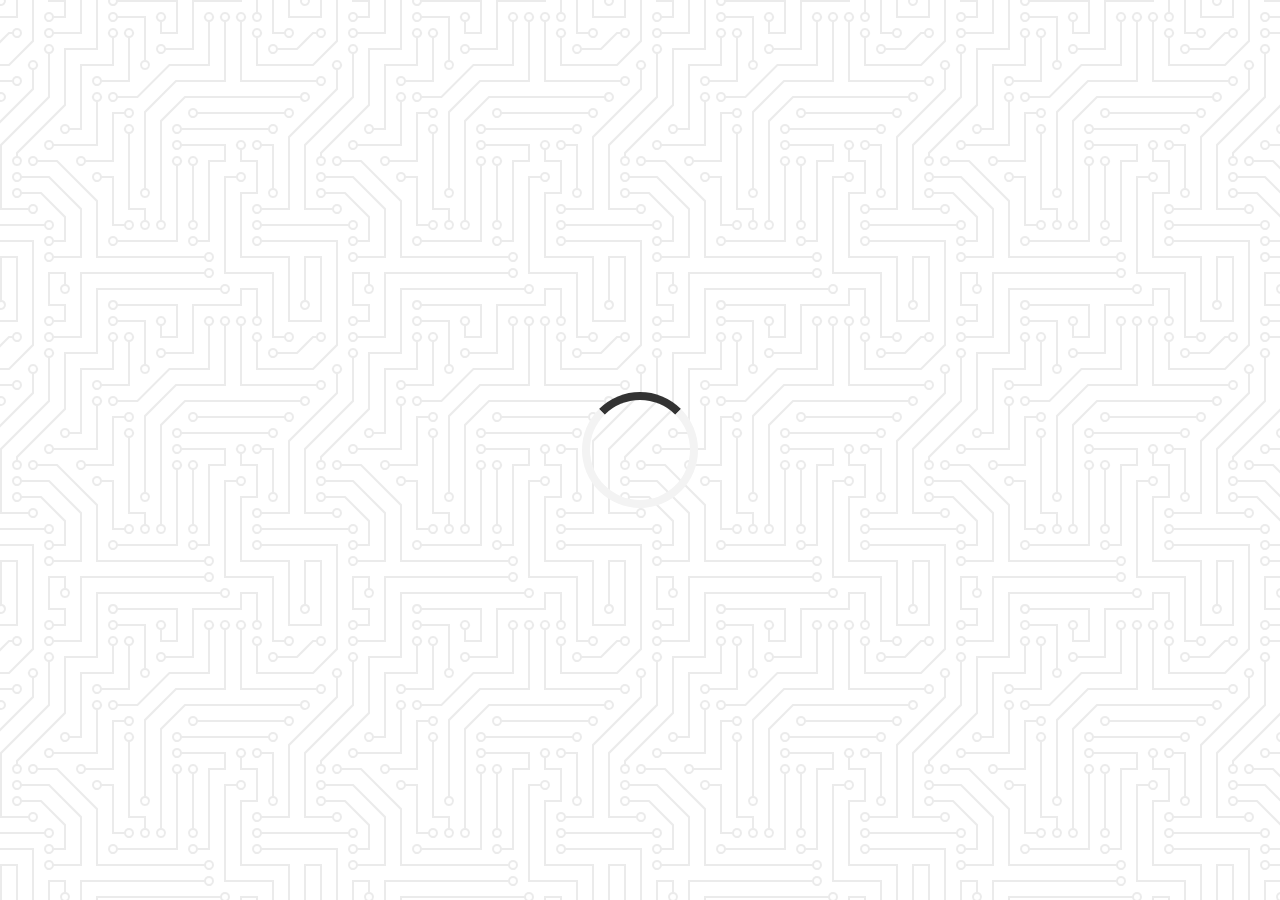
<file: 01 Quote Generator/index.html>
<!DOCTYPE html>
<html lang="en">
<head>
    <meta charset="UTF-8">
    <meta http-equiv="X-UA-Compatible" content="IE=edge">
    <meta name="viewport" content="width=device-width, initial-scale=1.0">
    <link rel="stylesheet" href="https://cdnjs.cloudflare.com/ajax/libs/font-awesome/6.2.1/css/all.min.css">
    <link rel="stylesheet" href="style.css">
    <title>Quote Generator</title>
</head>
<body>
    <div class="quote-container" id="quote-container">
        <!-- Quote -->
        <div class="quote-text" id="quote-text">
            <i class="fas fa-quote-left"></i>
            <span id="quote"></span>
        </div>
        <!-- Author -->
        <div class="quote-author" id="quote-author">
            <span id="author"></span>
        </div>
        <!-- Buttons -->
        <div class="button-container">
            <button class="twitter-button" id="twitter" title="Tweet This!">
                <i class="fab fa-twitter"></i>
            </button>
            <button id="new-quote">New Quote</button>
        </div>
    </div>
    <!-- Loader -->
    <div class="loader" id="loader"></div>
    <!-- Scripts -->
    <!-- <script src="./quotes.js"></script> -->
    <script src="./script.js"></script>
</body>
</html>
</file>
<file: 01 Quote Generator/style.css>
@import url('https://fonts.googleapis.com/css2?family=Montserrat:wght@300;400;600&display=swap');

html {
    box-sizing: border-box;
}

body {
    margin: 0;
    min-height: 100vh;
    background-color: #ffffff;
    background-image: url("data:image/svg+xml,%3Csvg xmlns='http://www.w3.org/2000/svg' viewBox='0 0 304 304' width='304' height='304'%3E%3Cpath fill='%23000000' fill-opacity='0.08' d='M44.1 224a5 5 0 1 1 0 2H0v-2h44.1zm160 48a5 5 0 1 1 0 2H82v-2h122.1zm57.8-46a5 5 0 1 1 0-2H304v2h-42.1zm0 16a5 5 0 1 1 0-2H304v2h-42.1zm6.2-114a5 5 0 1 1 0 2h-86.2a5 5 0 1 1 0-2h86.2zm-256-48a5 5 0 1 1 0 2H0v-2h12.1zm185.8 34a5 5 0 1 1 0-2h86.2a5 5 0 1 1 0 2h-86.2zM258 12.1a5 5 0 1 1-2 0V0h2v12.1zm-64 208a5 5 0 1 1-2 0v-54.2a5 5 0 1 1 2 0v54.2zm48-198.2V80h62v2h-64V21.9a5 5 0 1 1 2 0zm16 16V64h46v2h-48V37.9a5 5 0 1 1 2 0zm-128 96V208h16v12.1a5 5 0 1 1-2 0V210h-16v-76.1a5 5 0 1 1 2 0zm-5.9-21.9a5 5 0 1 1 0 2H114v48H85.9a5 5 0 1 1 0-2H112v-48h12.1zm-6.2 130a5 5 0 1 1 0-2H176v-74.1a5 5 0 1 1 2 0V242h-60.1zm-16-64a5 5 0 1 1 0-2H114v48h10.1a5 5 0 1 1 0 2H112v-48h-10.1zM66 284.1a5 5 0 1 1-2 0V274H50v30h-2v-32h18v12.1zM236.1 176a5 5 0 1 1 0 2H226v94h48v32h-2v-30h-48v-98h12.1zm25.8-30a5 5 0 1 1 0-2H274v44.1a5 5 0 1 1-2 0V146h-10.1zm-64 96a5 5 0 1 1 0-2H208v-80h16v-14h-42.1a5 5 0 1 1 0-2H226v18h-16v80h-12.1zm86.2-210a5 5 0 1 1 0 2H272V0h2v32h10.1zM98 101.9V146H53.9a5 5 0 1 1 0-2H96v-42.1a5 5 0 1 1 2 0zM53.9 34a5 5 0 1 1 0-2H80V0h2v34H53.9zm60.1 3.9V66H82v64H69.9a5 5 0 1 1 0-2H80V64h32V37.9a5 5 0 1 1 2 0zM101.9 82a5 5 0 1 1 0-2H128V37.9a5 5 0 1 1 2 0V82h-28.1zm16-64a5 5 0 1 1 0-2H146v44.1a5 5 0 1 1-2 0V18h-26.1zm102.2 270a5 5 0 1 1 0 2H98v14h-2v-16h124.1zM242 149.9V160h16v34h-16v62h48v48h-2v-46h-48v-66h16v-30h-16v-12.1a5 5 0 1 1 2 0zM53.9 18a5 5 0 1 1 0-2H64V2H48V0h18v18H53.9zm112 32a5 5 0 1 1 0-2H192V0h50v2h-48v48h-28.1zm-48-48a5 5 0 0 1-9.8-2h2.07a3 3 0 1 0 5.66 0H178v34h-18V21.9a5 5 0 1 1 2 0V32h14V2h-58.1zm0 96a5 5 0 1 1 0-2H137l32-32h39V21.9a5 5 0 1 1 2 0V66h-40.17l-32 32H117.9zm28.1 90.1a5 5 0 1 1-2 0v-76.51L175.59 80H224V21.9a5 5 0 1 1 2 0V82h-49.59L146 112.41v75.69zm16 32a5 5 0 1 1-2 0v-99.51L184.59 96H300.1a5 5 0 0 1 3.9-3.9v2.07a3 3 0 0 0 0 5.66v2.07a5 5 0 0 1-3.9-3.9H185.41L162 121.41v98.69zm-144-64a5 5 0 1 1-2 0v-3.51l48-48V48h32V0h2v50H66v55.41l-48 48v2.69zM50 53.9v43.51l-48 48V208h26.1a5 5 0 1 1 0 2H0v-65.41l48-48V53.9a5 5 0 1 1 2 0zm-16 16V89.41l-34 34v-2.82l32-32V69.9a5 5 0 1 1 2 0zM12.1 32a5 5 0 1 1 0 2H9.41L0 43.41V40.6L8.59 32h3.51zm265.8 18a5 5 0 1 1 0-2h18.69l7.41-7.41v2.82L297.41 50H277.9zm-16 160a5 5 0 1 1 0-2H288v-71.41l16-16v2.82l-14 14V210h-28.1zm-208 32a5 5 0 1 1 0-2H64v-22.59L40.59 194H21.9a5 5 0 1 1 0-2H41.41L66 216.59V242H53.9zm150.2 14a5 5 0 1 1 0 2H96v-56.6L56.6 162H37.9a5 5 0 1 1 0-2h19.5L98 200.6V256h106.1zm-150.2 2a5 5 0 1 1 0-2H80v-46.59L48.59 178H21.9a5 5 0 1 1 0-2H49.41L82 208.59V258H53.9zM34 39.8v1.61L9.41 66H0v-2h8.59L32 40.59V0h2v39.8zM2 300.1a5 5 0 0 1 3.9 3.9H3.83A3 3 0 0 0 0 302.17V256h18v48h-2v-46H2v42.1zM34 241v63h-2v-62H0v-2h34v1zM17 18H0v-2h16V0h2v18h-1zm273-2h14v2h-16V0h2v16zm-32 273v15h-2v-14h-14v14h-2v-16h18v1zM0 92.1A5.02 5.02 0 0 1 6 97a5 5 0 0 1-6 4.9v-2.07a3 3 0 1 0 0-5.66V92.1zM80 272h2v32h-2v-32zm37.9 32h-2.07a3 3 0 0 0-5.66 0h-2.07a5 5 0 0 1 9.8 0zM5.9 0A5.02 5.02 0 0 1 0 5.9V3.83A3 3 0 0 0 3.83 0H5.9zm294.2 0h2.07A3 3 0 0 0 304 3.83V5.9a5 5 0 0 1-3.9-5.9zm3.9 300.1v2.07a3 3 0 0 0-1.83 1.83h-2.07a5 5 0 0 1 3.9-3.9zM97 100a3 3 0 1 0 0-6 3 3 0 0 0 0 6zm0-16a3 3 0 1 0 0-6 3 3 0 0 0 0 6zm16 16a3 3 0 1 0 0-6 3 3 0 0 0 0 6zm16 16a3 3 0 1 0 0-6 3 3 0 0 0 0 6zm0 16a3 3 0 1 0 0-6 3 3 0 0 0 0 6zm-48 32a3 3 0 1 0 0-6 3 3 0 0 0 0 6zm16 16a3 3 0 1 0 0-6 3 3 0 0 0 0 6zm32 48a3 3 0 1 0 0-6 3 3 0 0 0 0 6zm-16 16a3 3 0 1 0 0-6 3 3 0 0 0 0 6zm32-16a3 3 0 1 0 0-6 3 3 0 0 0 0 6zm0-32a3 3 0 1 0 0-6 3 3 0 0 0 0 6zm16 32a3 3 0 1 0 0-6 3 3 0 0 0 0 6zm32 16a3 3 0 1 0 0-6 3 3 0 0 0 0 6zm0-16a3 3 0 1 0 0-6 3 3 0 0 0 0 6zm-16-64a3 3 0 1 0 0-6 3 3 0 0 0 0 6zm16 0a3 3 0 1 0 0-6 3 3 0 0 0 0 6zm16 96a3 3 0 1 0 0-6 3 3 0 0 0 0 6zm0 16a3 3 0 1 0 0-6 3 3 0 0 0 0 6zm16 16a3 3 0 1 0 0-6 3 3 0 0 0 0 6zm16-144a3 3 0 1 0 0-6 3 3 0 0 0 0 6zm0 32a3 3 0 1 0 0-6 3 3 0 0 0 0 6zm16-32a3 3 0 1 0 0-6 3 3 0 0 0 0 6zm16-16a3 3 0 1 0 0-6 3 3 0 0 0 0 6zm-96 0a3 3 0 1 0 0-6 3 3 0 0 0 0 6zm0 16a3 3 0 1 0 0-6 3 3 0 0 0 0 6zm16-32a3 3 0 1 0 0-6 3 3 0 0 0 0 6zm96 0a3 3 0 1 0 0-6 3 3 0 0 0 0 6zm-16-64a3 3 0 1 0 0-6 3 3 0 0 0 0 6zm16-16a3 3 0 1 0 0-6 3 3 0 0 0 0 6zm-32 0a3 3 0 1 0 0-6 3 3 0 0 0 0 6zm0-16a3 3 0 1 0 0-6 3 3 0 0 0 0 6zm-16 0a3 3 0 1 0 0-6 3 3 0 0 0 0 6zm-16 0a3 3 0 1 0 0-6 3 3 0 0 0 0 6zm-16 0a3 3 0 1 0 0-6 3 3 0 0 0 0 6zM49 36a3 3 0 1 0 0-6 3 3 0 0 0 0 6zm-32 0a3 3 0 1 0 0-6 3 3 0 0 0 0 6zm32 16a3 3 0 1 0 0-6 3 3 0 0 0 0 6zM33 68a3 3 0 1 0 0-6 3 3 0 0 0 0 6zm16-48a3 3 0 1 0 0-6 3 3 0 0 0 0 6zm0 240a3 3 0 1 0 0-6 3 3 0 0 0 0 6zm16 32a3 3 0 1 0 0-6 3 3 0 0 0 0 6zm-16-64a3 3 0 1 0 0-6 3 3 0 0 0 0 6zm0 16a3 3 0 1 0 0-6 3 3 0 0 0 0 6zm-16-32a3 3 0 1 0 0-6 3 3 0 0 0 0 6zm80-176a3 3 0 1 0 0-6 3 3 0 0 0 0 6zm16 0a3 3 0 1 0 0-6 3 3 0 0 0 0 6zm-16-16a3 3 0 1 0 0-6 3 3 0 0 0 0 6zm32 48a3 3 0 1 0 0-6 3 3 0 0 0 0 6zm16-16a3 3 0 1 0 0-6 3 3 0 0 0 0 6zm0-32a3 3 0 1 0 0-6 3 3 0 0 0 0 6zm112 176a3 3 0 1 0 0-6 3 3 0 0 0 0 6zm-16 16a3 3 0 1 0 0-6 3 3 0 0 0 0 6zm0 16a3 3 0 1 0 0-6 3 3 0 0 0 0 6zm0 16a3 3 0 1 0 0-6 3 3 0 0 0 0 6zM17 180a3 3 0 1 0 0-6 3 3 0 0 0 0 6zm0 16a3 3 0 1 0 0-6 3 3 0 0 0 0 6zm0-32a3 3 0 1 0 0-6 3 3 0 0 0 0 6zm16 0a3 3 0 1 0 0-6 3 3 0 0 0 0 6zM17 84a3 3 0 1 0 0-6 3 3 0 0 0 0 6zm32 64a3 3 0 1 0 0-6 3 3 0 0 0 0 6zm16-16a3 3 0 1 0 0-6 3 3 0 0 0 0 6z'%3E%3C/path%3E%3C/svg%3E");
    color: #000;
    font-family: 'Montserrat', sans-serif;
    font-weight: 600;
    text-align: center;
    display: flex;
    align-items: center;
    justify-content: center;
}

.quote-container {
    width: auto;
    max-width: 56.25rem;
    padding: 1.25rem 2rem;
    border-radius: 0.75rem;
    background-color: rgba(255, 255, 255, 0.4);
    box-shadow: 0 0.75rem 0.75rem 0.75rem rgba(0, 0, 0, 0.2);
    margin: 0 0.5rem;
}

.quote-text {
    font-size: 2.75rem;

}

.long-quote {
    font-size: 2rem;
}

.fa-quote-left {
    font-size: 4rem;
}

.quote-author {
    margin-top: 1rem;
    font-size: 2rem;
    font-weight: 400;
    font-style: italic;
}

.button-container {
    margin-top: 1rem;
    display: flex;
    justify-content: space-between;
}

button {
    cursor: pointer;
    font-size: 1.25rem;
    height: 2.5rem;
    border: none;
    border-radius: 0.5rem;
    color: #fff;
    background: #333;
    outline: none;
    padding: 0.5rem 1.75rem;
    box-shadow: 0 0.3rem rgba(121, 121, 121, 0.65);
}

button:hover {
    filter: brightness(110%);
}

button:active {
    transform: translate(0, 0.3rem);
    box-shadow: 0 0.01rem rgba(255, 255, 255, 0.65);
}

.twitter-button:hover {
    color: #38a1f3;
}

.fa-twitter {
    font-size: 1.5rem;
}

/* Loader */

.loader {
    border: 8px solid #f3f3f3;
    border-top: 8px solid #333;
    border-radius: 50%;
    width: 100px;
    height: 100px;
    animation: spin 1s linear infinite;
}

@keyframes spin {
    0% {
        transform: rotate(0deg);
    }

    100% {
        transform: rotate(360deg);
    }
}

/* Media Query Tablet or Smaller */
@media screen and (max-width: 1000px) {
    .quote-container {
        margin: auto 0.75rem;
    }

    .quote-text {
        font-size: 2.5rem;
    }
}
</file>
